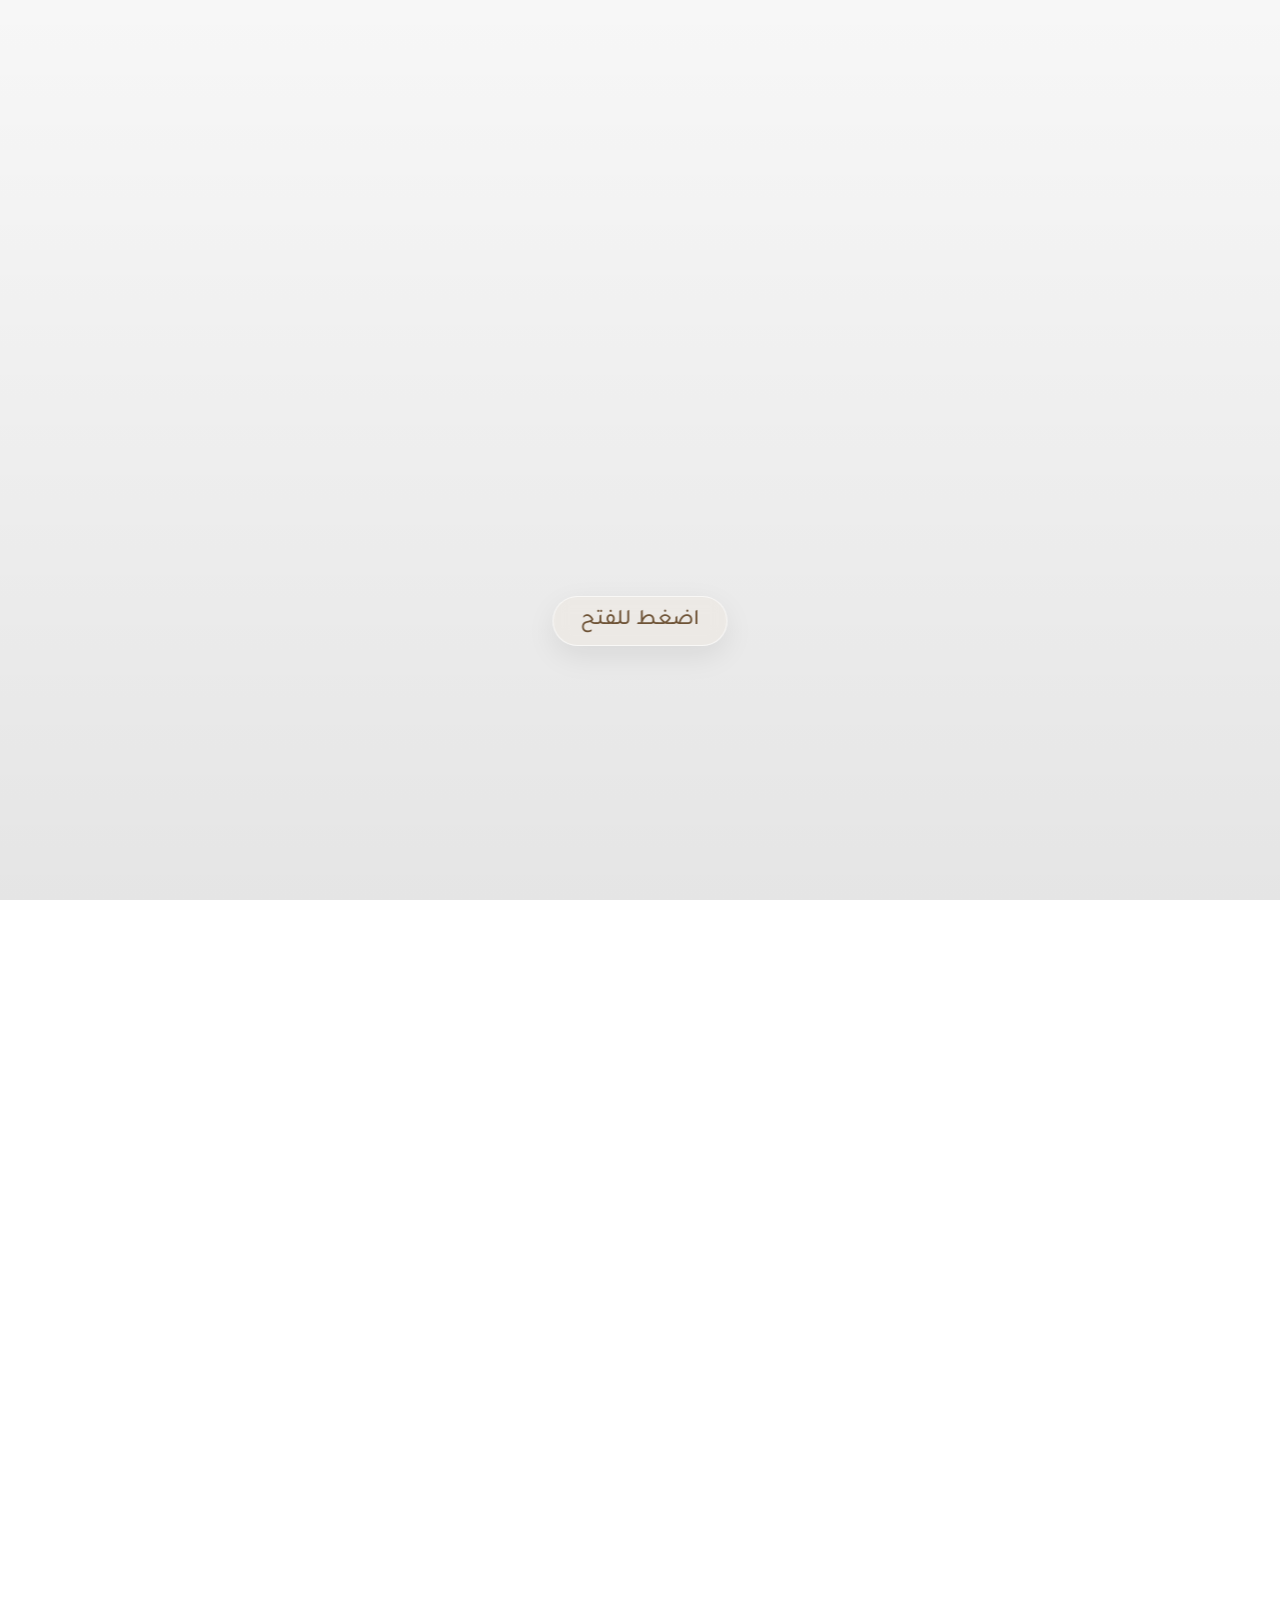
<file: index.html>
<!DOCTYPE html>
<html lang="ar" dir="rtl">

<head>
  <meta charset="UTF-8">

  <meta
    name="viewport"
    content="width=device-width, initial-scale=1, viewport-fit=cover"
  >

  <meta
    name="theme-color"
    content="#ffffff"
  >

  <meta
    name="description"
    content="دعوة زفاف محمد وميرنا — 7 أكتوبر 2026 — الساعة 8:00 مساءً"
  >

  <!-- =========================
       OPEN GRAPH
  ========================== -->

  <meta
    property="og:title"
    content="محمد & ميرنا | Special Invitation"
  >

  <meta
    property="og:description"
    content="07 / 10 / 2026 — 8:00 PM"
  >

  <meta
    property="og:image"
    content="https://our-wedding-invitation-livid.vercel.app/assets/og-image.png"
  >

  <meta
    property="og:image:secure_url"
    content="https://our-wedding-invitation-livid.vercel.app/assets/og-image.png"
  >

  <meta
    property="og:image:type"
    content="image/png"
  >

  <meta
    property="og:image:width"
    content="1200"
  >

  <meta
    property="og:image:height"
    content="630"
  >

  <meta
    property="og:type"
    content="website"
  >

  <meta
    property="og:url"
    content="https://our-wedding-invitation-livid.vercel.app/"
  >

  <meta
    property="og:locale"
    content="ar_AR"
  >


  <!-- =========================
       TWITTER / X
  ========================== -->

  <meta
    name="twitter:card"
    content="summary_large_image"
  >

  <meta
    name="twitter:title"
    content="محمد & ميرنا | Special Invitation"
  >

  <meta
    name="twitter:description"
    content="07 / 10 / 2026 — 8:00 PM"
  >

  <meta
    name="twitter:image"
    content="https://our-wedding-invitation-livid.vercel.app/assets/og-image.png"
  >


  <title>
    محمد & ميرنا | 7 أكتوبر 2026
  </title>


  <!-- =========================
       GOOGLE FONTS
  ========================== -->

  <link
    rel="preconnect"
    href="https://fonts.googleapis.com"
  >

  <link
    rel="preconnect"
    href="https://fonts.gstatic.com"
    crossorigin
  >

  <link
    href="https://fonts.googleapis.com/css2?family=Playfair+Display:wght@400;500&family=Tajawal:wght@300;400;500;600;700&display=swap"
    rel="stylesheet"
  >


  <!-- =========================
       ALL CSS
  ========================== -->

  <style>

    :root{
      --paper:#eee5da;
      --ink:#40362f;
      --muted:#76685d;
      --gold:#a48b70;
    }

    *{
      box-sizing:border-box;
    }

    html{
      scroll-behavior:smooth;
    }

    body{
      margin:0;
      background:#fff;
      color:var(--ink);
      font-family:"Tajawal","Noto Sans Arabic",sans-serif;
      -webkit-font-smoothing:antialiased;
      overflow-x:hidden;
    }

    body.locked{
      overflow:hidden;
    }

    button,
    a{
      font:inherit;
    }


    /* =========================
       BLOOMING FLOWERS
    ========================== */

    .floral-frame{
      position:fixed;
      inset:0;
      z-index:9990;
      pointer-events:none;

      background:
        url("assets/floral-frame.svg")
        center center /
        100% 100%
        no-repeat;

      transform:translate3d(0,0,0);

      transition:
        transform .25s ease-out;
    }


    /* =========================
       OPENING
    ========================== */

    .opening{
      position:fixed;
      inset:0;
      z-index:10000;

      background:#fff;

      overflow:hidden;

      opacity:1;
      visibility:visible;

      transition:
        opacity .8s ease,
        visibility .8s ease;
    }

    .opening::after{
      content:"";

      position:absolute;
      inset:0;

      z-index:4;

      background:#fff;

      opacity:0;

      pointer-events:none;

      transition:
        opacity .8s ease;
    }

    .opening.closing::after{
      opacity:1;
    }

    .opening.hidden{
      opacity:0;
      visibility:hidden;
      pointer-events:none;
    }

    .opening-video{
      position:absolute;
      inset:0;

      width:100%;
      height:100%;

      object-fit:cover;
      object-position:center;

      display:block;

      background:#fff;
    }

    .opening-shade{
      position:absolute;
      inset:0;
      z-index:1;

      background:
        linear-gradient(
          180deg,
          rgba(0,0,0,.03),
          rgba(0,0,0,.10)
        );

      pointer-events:none;
    }

    .open-btn{
      position:absolute;
      z-index:5;

      left:50%;
      top:69%;

      transform:translate(-50%,-50%);

      border:1px solid rgba(255,255,255,.65);

      background:rgba(238,231,221,.42);

      color:#6e5336;

      padding:11px 27px;

      border-radius:30px;

      font-size:22px;
      font-weight:500;

      cursor:pointer;

      backdrop-filter:blur(8px);

      box-shadow:
        0 10px 30px rgba(0,0,0,.08);

      transition:
        opacity .3s ease,
        transform .3s ease,
        background .3s ease;
    }

    .open-btn:hover{
      background:rgba(255,255,255,.68);
    }

    .opening.closing .open-btn{
      opacity:0;
    }

    .video-error{
      position:absolute;
      z-index:6;

      left:50%;
      bottom:12%;

      transform:translateX(-50%);

      margin:0;

      background:rgba(255,255,255,.94);

      padding:10px 18px;

      border-radius:30px;

      color:#5b4939;

      font-size:14px;
    }


    /* =========================
       INVITATION
    ========================== */

    #invitation{
      opacity:0;
      transform:translateY(18px);

      transition:
        opacity 1s ease .1s,
        transform 1s ease .1s;
    }

    #invitation.visible{
      opacity:1;
      transform:none;
    }


    /* =========================
       HERO
    ========================== */

    .hero{
      min-height:100svh;

      position:relative;

      display:grid;
      place-items:center;

      overflow:hidden;

      background:#44382f;
    }

    .hero-image{
      position:absolute;
      inset:0;

      background:
        url("assets/mohamed-mirna-vespa.jpeg")
        center center /
        cover
        no-repeat;

      transform:scale(1.015);
    }

    .hero-overlay{
      position:absolute;
      inset:0;

      background:
        linear-gradient(
          180deg,
          rgba(22,16,12,.18),
          rgba(22,16,12,.52)
        );
    }

    .hero-content{
      position:relative;
      z-index:2;

      color:#fff;

      text-align:center;

      padding:40px 26px;
    }

    .eyebrow{
      font-family:"Playfair Display",serif;

      font-size:18px;
      font-style:italic;

      margin:
        0 0 42px;

      opacity:.9;
    }

    .hero-arabic{
      font-size:18px;

      margin:0;

      opacity:.95;
    }


    /* =========================
       IMPORTANT:
       MOHAMED FIRST
    ========================== */

    .hero h1{
      direction:rtl;

      display:flex;

      flex-direction:row;

      justify-content:center;

      align-items:center;

      gap:13px;

      font-family:
        "Tajawal",
        "Noto Sans Arabic",
        sans-serif;

      font-weight:400;

      font-size:
        clamp(
          46px,
          12vw,
          78px
        );

      margin:
        18px 0 10px;

      text-shadow:
        0 3px 20px rgba(0,0,0,.2);

      unicode-bidi:isolate;
    }

    .hero h1 span{
      direction:rtl;

      unicode-bidi:plaintext;

      display:inline-block;
    }

    .hero h1 b{
      direction:ltr;

      unicode-bidi:isolate;

      font-family:
        "Playfair Display",
        serif;

      font-size:.58em;

      font-weight:400;

      opacity:.9;

      display:inline-block;
    }

    .hero-date{
      font-family:
        "Playfair Display",
        serif;

      font-size:23px;

      letter-spacing:5px;

      margin:0;
    }

    .hero-scroll{
      width:48px;
      height:48px;

      border:
        1px
        solid
        rgba(255,255,255,.6);

      border-radius:50%;

      display:grid;
      place-items:center;

      margin:
        42px
        auto
        0;

      font-size:24px;
    }

    .music-control{
      position:absolute;
      z-index:5;

      left:24px;
      bottom:25px;

      border:
        1px
        solid
        rgba(255,255,255,.45);

      background:
        rgba(30,24,20,.28);

      color:#fff;

      border-radius:30px;

      padding:
        10px
        15px;

      display:flex;

      align-items:center;

      gap:7px;

      cursor:pointer;

      backdrop-filter:blur(8px);
    }

    .music-icon{
      font-size:19px;
    }

    .music-control span:last-child{
      font-size:12px;
    }


    /* =========================
       PAPER
    ========================== */

    .paper{
      position:relative;

      overflow:hidden;

      background:
        radial-gradient(
          circle at 12% 10%,
          rgba(255,255,255,.68),
          transparent 28%
        ),
        radial-gradient(
          circle at 90% 70%,
          rgba(175,145,112,.13),
          transparent 28%
        ),
        var(--paper);

      padding:
        72px
        22px;

      text-align:center;
    }

    .ornament{
      color:var(--gold);

      letter-spacing:7px;

      margin-bottom:20px;
    }

    .kicker{
      font-size:18px;

      color:var(--muted);

      margin:
        0
        0
        20px;
    }

    .paper h2{
      font-weight:400;
    }

    .intro h2{
      font-size:24px;

      line-height:2.1;

      margin:
        0
        auto
        18px;

      max-width:760px;
    }

    .lead{
      font-size:18px;

      line-height:2.1;

      color:#65574d;
    }


    /* =========================
       COUNTDOWN
    ========================== */

    .countdown{
      display:grid;

      grid-template-columns:
        repeat(4,1fr);

      gap:9px;

      max-width:560px;

      margin:
        44px
        auto
        0;
    }

    .countdown div{
      border:
        1px
        solid
        rgba(100,80,62,.18);

      border-radius:
        70px
        70px
        0
        0;

      padding:
        22px
        4px
        17px;

      background:
        rgba(255,255,255,.08);
    }

    .countdown strong{
      display:block;

      font-family:
        "Playfair Display",
        serif;

      font-size:38px;

      font-weight:400;
    }

    .countdown span{
      font-size:13px;

      color:var(--muted);
    }


    /* =========================
       DETAILS
    ========================== */

    .details{
      padding-top:26px;
    }

    .detail-grid{
      display:grid;

      grid-template-columns:
        repeat(3,1fr);

      max-width:720px;

      margin:
        30px
        auto
        0;
    }

    .detail-item{
      padding:
        15px
        20px;

      display:flex;

      flex-direction:column;

      align-items:center;

      gap:7px;

      border-left:
        1px
        solid
        rgba(90,70,55,.15);
    }

    .detail-item:last-child{
      border-left:0;
    }

    .detail-item img{
      width:54px;
      height:54px;

      object-fit:contain;

      filter:
        sepia(25%)
        saturate(60%)
        opacity(.78);

      margin-bottom:5px;
    }

    .detail-item small{
      color:var(--muted);

      font-size:14px;
    }

    .detail-item b{
      font-weight:500;

      font-size:17px;

      line-height:1.65;
    }

    .detail-item em{
      font-style:normal;

      color:var(--muted);

      font-size:13px;
    }


    /* =========================
       VENUE
    ========================== */

    .venue-section{
      background:#b6a694;

      padding:
        68px
        22px;

      position:relative;

      overflow:hidden;
    }

    .venue-grid{
      max-width:1100px;

      margin:
        0
        auto;

      display:grid;

      grid-template-columns:
        minmax(0,1.15fr)
        minmax(320px,.85fr);

      gap:24px;

      align-items:stretch;

      direction:ltr;
    }

    .map-wrap{
      min-height:420px;

      overflow:hidden;

      box-shadow:
        0
        20px
        55px
        rgba(45,35,27,.2);

      background:#d9d0c7;
    }

    .map-wrap iframe{
      width:100%;
      height:100%;

      min-height:420px;

      border:0;

      display:block;
    }

    .venue-card{
      direction:rtl;

      background:
        rgba(247,238,228,.95);

      padding:
        45px
        38px;

      display:flex;

      flex-direction:column;

      justify-content:center;

      text-align:right;

      box-shadow:
        0
        20px
        55px
        rgba(45,35,27,.16);
    }

    .venue-card h2{
      font-family:
        "Playfair Display",
        serif;

      font-size:30px;

      font-weight:400;

      margin:
        0
        0
        8px;
    }

    .venue-card p{
      color:var(--muted);

      font-size:16px;
    }

    .venue-card a{
      display:inline-block;

      align-self:flex-start;

      border:
        1px
        solid
        #85705b;

      border-radius:30px;

      padding:
        11px
        19px;

      color:var(--ink);

      text-decoration:none;

      font-size:14px;

      margin-top:10px;
    }


    /* =========================
       CALENDAR
    ========================== */

    .calendar-section h2{
      margin:
        0
        0
        12px;

      font-size:
        clamp(
          24px,
          4vw,
          34px
        );

      font-weight:500;
    }

    .calendar-section > p:not(.kicker):not(.calendar-note){
      line-height:2;

      margin:
        0
        0
        22px;
    }

    .button{
      border:0;

      background:#665343;

      color:#fff;

      border-radius:30px;

      padding:
        13px
        30px;

      margin-top:12px;

      cursor:pointer;

      transition:
        transform .2s ease,
        background .2s ease;
    }

    .button:hover{
      background:#584638;

      transform:translateY(-1px);
    }

    .calendar-note{
      font-size:12px;

      opacity:.65;

      margin-top:12px;
    }


    /* =========================
       FOOTER
    ========================== */

    .footer{
      background:
        linear-gradient(
          135deg,
          #2c2723,
          #58493d
        );

      color:#f4e9dc;

      text-align:center;

      padding:
        78px
        20px;
    }

    .footer p{
      font-size:24px;

      margin:
        0
        0
        12px;
    }

    .footer small{
      font-family:
        "Playfair Display",
        serif;

      letter-spacing:3px;

      font-size:10px;
    }


    /* =========================
       MOBILE
    ========================== */

    @media (max-width:720px){

      .floral-frame{
        background-size:cover;
        background-position:center;
      }

      .open-btn{
        top:69%;
        font-size:20px;
      }

      .hero{
        min-height:680px;
      }

      .hero h1{
        font-size:
          clamp(
            44px,
            12vw,
            66px
          );

        direction:rtl;
        flex-direction:row;
      }

      .intro h2{
        font-size:20px;
      }

      .lead{
        font-size:16px;
      }

      .countdown{
        gap:6px;
      }

      .countdown strong{
        font-size:29px;
      }

      .countdown div{
        padding:
          18px
          3px
          14px;
      }

      .detail-grid{
        grid-template-columns:1fr;
        gap:0;
      }

      .detail-item{
        border-left:0;

        border-bottom:
          1px
          solid
          rgba(90,70,55,.12);

        padding:19px;
      }

      .detail-item:last-child{
        border-bottom:0;
      }

      .venue-section{
        padding:
          45px
          14px;
      }

      .venue-grid{
        grid-template-columns:1fr;

        gap:14px;

        direction:rtl;
      }

      .venue-card{
        order:1;

        padding:
          34px
          27px;
      }

      .map-wrap{
        order:2;

        min-height:300px;
      }

      .map-wrap iframe{
        min-height:300px;
      }

      .music-control{
        left:16px;
        bottom:18px;

        padding:
          9px
          12px;
      }

      .music-control span:last-child{
        font-size:11px;
      }

    }

  </style>

</head>


<body class="locked">


  <!-- =========================
       FLOWER FRAME
  ========================== -->

  <div
    class="floral-frame"
    aria-hidden="true"
  ></div>


  <!-- =========================
       OPENING SCREEN
  ========================== -->

  <section
    class="opening"
    id="opening"
    aria-label="فتح دعوة الزفاف"
  >

    <video
      id="openingVideo"
      class="opening-video"
      playsinline
      webkit-playsinline
      muted
      preload="auto"
    >

      <source
        src="assets/opening.mp4"
        type="video/mp4"
      >

      متصفحك لا يدعم تشغيل الفيديو.

    </video>


    <div
      class="opening-shade"
      aria-hidden="true"
    ></div>


    <button
      type="button"
      id="openBtn"
      class="open-btn"
    >
      اضغط للفتح
    </button>


    <p
      id="videoError"
      class="video-error"
      hidden
    >
      تعذر تحميل فيديو الافتتاح.
    </p>

  </section>


  <!-- =========================
       MAIN INVITATION
  ========================== -->

  <main
    id="invitation"
    aria-hidden="true"
  >


    <!-- =========================
         HERO
    ========================== -->

    <section class="hero">

      <div class="hero-image"></div>

      <div class="hero-overlay"></div>


      <button
        type="button"
        id="musicControl"
        class="music-control"
        aria-label="تشغيل أو إيقاف الموسيقى"
      >

        <span class="music-icon">
          ♫
        </span>

        <span id="musicLabel">
          إيقاف الموسيقى
        </span>

      </button>


      <div class="hero-content">

        <p class="eyebrow">
          A new chapter begins…
        </p>


        <p class="hero-arabic">
          وبدأت بينا حكاية عمر ..
        </p>


        <!-- =========================
             NAMES
             محمد أولًا
        ========================== -->

        <h1 class="couple-names">

          <span dir="rtl">
            محمد
          </span>

          <b dir="ltr">
            &amp;
          </b>

          <span dir="rtl">
            ميرنا
          </span>

        </h1>


        <p class="hero-date">
          07 . 10 . 2026
        </p>


        <div
          class="hero-scroll"
          aria-hidden="true"
        >
          ↓
        </div>

      </div>

    </section>


    <!-- =========================
         INTRO
    ========================== -->

    <section class="paper intro">

      <div class="ornament">
        — ♥ —
      </div>


      <p class="kicker">
        بسم الله الرحمن الرحيم
      </p>


      <h2>
        ﴿ وَمِنْ كُلِّ شَيْءٍ خَلَقْنَا زَوْجَيْنِ لَعَلَّكُمْ تَذَكَّرُونَ ﴾
      </h2>


      <p class="lead">

        يسعدنا ويشرفنا دعوتكم لحضور حفل زفافنا

        <br>

        ومشاركتنا هذه اللحظة المميزة في حياتنا

      </p>


      <div
        class="countdown"
        aria-label="العد التنازلي للزفاف"
      >

        <div>
          <strong id="days">00</strong>
          <span>يوم</span>
        </div>

        <div>
          <strong id="hours">00</strong>
          <span>ساعة</span>
        </div>

        <div>
          <strong id="minutes">00</strong>
          <span>دقيقة</span>
        </div>

        <div>
          <strong id="seconds">00</strong>
          <span>ثانية</span>
        </div>

      </div>

    </section>


    <!-- =========================
         DETAILS
    ========================== -->

    <section class="paper details">

      <div class="ornament">
        — ♥ —
      </div>


      <p class="kicker">
        في انتظاركم ..
      </p>


      <div class="detail-grid">


        <article class="detail-item">

          <img
            src="assets/calendar.png"
            alt="التاريخ"
          >

          <small>
            التاريخ
          </small>

          <b>
            الأربعاء
            <br>
            7 أكتوبر 2026
          </b>

        </article>


        <article class="detail-item">

          <img
            src="assets/clock.png"
            alt="الساعة"
          >

          <small>
            الساعة
          </small>

          <b>
            8:00 مساءً
          </b>

        </article>


        <article class="detail-item">

          <img
            src="assets/gps.png"
            alt="الموقع"
          >

          <small>
            المكان
          </small>

          <b>
            الزقازيق
          </b>

          <em>
            مصر - الشرقية
          </em>

        </article>

      </div>

    </section>


    <!-- =========================
         VENUE
    ========================== -->

    <section class="venue-section">

      <div class="venue-grid">


        <div class="map-wrap">

          <iframe
            title="موقع حفل الزفاف في الزقازيق"
            src="https://www.google.com/maps?q=مصر%20-%20الشرقية%20-%20الزقازيق%20-%20نازلة%20كوبري%20الاحرار&output=embed"
            loading="lazy"
            referrerpolicy="no-referrer-when-downgrade"
          ></iframe>

        </div>


        <div class="venue-card">

          <p class="kicker">
            موقع الحفل
          </p>


          <h2>
            الزقازيق
          </h2>


          <p>

            مصر - الشرقية - الزقازيق

            <br>

            نازلة كوبري الأحرار

          </p>


          <a
            href="https://www.google.com/maps/search/?api=1&query=مصر%20-%20الشرقية%20-%20الزقازيق%20-%20نازلة%20كوبري%20الاحرار"
            target="_blank"
            rel="noopener noreferrer"
          >
            ⌖ عرض الموقع على الخريطة
          </a>

        </div>

      </div>

    </section>


    <!-- =========================
         CALENDAR
    ========================== -->

    <section class="paper calendar-section">

      <div class="ornament">
        — ♥ —
      </div>


      <p class="kicker">
        موعدنا ليلة العمر
      </p>


      <h2>
        ننتظركم لنحتفل سويًا
      </h2>


      <p>

        الأربعاء 7 أكتوبر 2026

        <br>

        الساعة 8:00 مساءً

        <br>

        مصر - الشرقية - الزقازيق

        <br>

        نازلة كوبري الأحرار

      </p>


      <button
        type="button"
        id="calendarButton"
        class="button"
      >
        أضف الموعد إلى التقويم
      </button>


      <p class="calendar-note">
        سيتم فتح Google Calendar أو تنزيل ملف الموعد حسب الجهاز.
      </p>

    </section>


    <!-- =========================
         FOOTER
    ========================== -->

    <footer class="footer">

      <p>
        نلتقي لنصنع ذكرى أجمل ..
      </p>


      <small>
        THANK YOU FOR BEING A PART OF OUR STORY
      </small>


      <div class="ornament">
        — ♥ —
      </div>

    </footer>


  </main>


  <!-- =========================
       MUSIC
  ========================== -->

  <audio
    id="weddingAudio"
    src="assets/wedding-song.mp3"
    preload="auto"
    loop
  ></audio>


  <!-- =========================
       JAVASCRIPT
  ========================== -->

  <script>

    "use strict";


    /* =========================
       Wedding Date
    ========================== */

    const weddingDate =
      new Date(
        "2026-10-07T20:00:00+03:00"
      ).getTime();


    /* =========================
       Elements
    ========================== */

    const opening =
      document.getElementById("opening");

    const openingVideo =
      document.getElementById("openingVideo");

    const openBtn =
      document.getElementById("openBtn");

    const videoError =
      document.getElementById("videoError");

    const invitation =
      document.getElementById("invitation");

    const audio =
      document.getElementById("weddingAudio");

    const musicControl =
      document.getElementById("musicControl");

    const musicLabel =
      document.getElementById("musicLabel");

    const floralFrame =
      document.querySelector(".floral-frame");

    const calendarButton =
      document.getElementById("calendarButton");


    /* =========================
       Countdown
    ========================== */

    function setText(id,value){

      const element =
        document.getElementById(id);

      if(!element){
        return;
      }

      element.textContent =
        String(value).padStart(2,"0");
    }


    function updateCountdown(){

      const distance =
        Math.max(
          0,
          weddingDate - Date.now()
        );


      setText(
        "days",
        Math.floor(
          distance / 86400000
        )
      );


      setText(
        "hours",
        Math.floor(
          (distance % 86400000) /
          3600000
        )
      );


      setText(
        "minutes",
        Math.floor(
          (distance % 3600000) /
          60000
        )
      );


      setText(
        "seconds",
        Math.floor(
          (distance % 60000) /
          1000
        )
      );

    }


    updateCountdown();


    setInterval(
      updateCountdown,
      1000
    );


    /* =========================
       Music
    ========================== */

    function startMusic(){

      if(!audio){
        return;
      }


      audio.volume =
        0.82;


      const playPromise =
        audio.play();


      if(
        playPromise &&
        typeof playPromise.then ===
        "function"
      ){

        playPromise
          .then(
            function(){

              if(musicLabel){

                musicLabel.textContent =
                  "إيقاف الموسيقى";

              }

            }
          )
          .catch(
            function(){

              if(musicLabel){

                musicLabel.textContent =
                  "تشغيل الموسيقى";

              }

            }
          );

      }

    }


    /* =========================
       Show Invitation
    ========================== */

    let invitationShown =
      false;


    function showInvitation(){

      if(
        invitationShown ||
        !opening
      ){
        return;
      }


      invitationShown =
        true;


      opening.classList.add(
        "closing"
      );


      setTimeout(
        function(){

          opening.classList.add(
            "hidden"
          );


          if(invitation){

            invitation.classList.add(
              "visible"
            );


            invitation.setAttribute(
              "aria-hidden",
              "false"
            );

          }


          document.body.classList.remove(
            "locked"
          );


          window.scrollTo(
            0,
            0
          );

        },
        800
      );

    }


    /* =========================
       Opening Video
    ========================== */

    let openingStarted =
      false;


    function openInvitation(){

      if(
        openingStarted ||
        !openingVideo
      ){
        return;
      }


      openingStarted =
        true;


      if(openBtn){

        openBtn.disabled =
          true;

        openBtn.textContent =
          "جارٍ الفتح...";

      }


      /* Start music from user click */

      startMusic();


      try{

        openingVideo.currentTime =
          0;

      }catch(error){

        /* Ignore */

      }


      openingVideo.muted =
        true;


      openingVideo.playsInline =
        true;


      const playPromise =
        openingVideo.play();


      if(
        playPromise &&
        typeof playPromise.then ===
        "function"
      ){

        playPromise
          .then(
            function(){

              if(videoError){

                videoError.hidden =
                  true;

              }

            }
          )
          .catch(
            function(){

              openingStarted =
                false;


              if(openBtn){

                openBtn.disabled =
                  false;

                openBtn.textContent =
                  "اضغط للفتح";

              }


              if(videoError){

                videoError.hidden =
                  false;

                videoError.textContent =
                  "اضغط مرة أخرى لتشغيل فيديو الافتتاح.";

              }

            }
          );

      }

    }


    if(openBtn){

      openBtn.addEventListener(
        "click",
        openInvitation
      );

    }


    /* =========================
       Video Events
    ========================== */

    if(openingVideo){

      openingVideo.addEventListener(
        "ended",
        showInvitation
      );


      openingVideo.addEventListener(
        "error",
        function(){

          if(videoError){

            videoError.hidden =
              false;

            videoError.textContent =
              "تعذر تحميل فيديو الافتتاح.";

          }

        }
      );

    }


    /* =========================
       Music Control
    ========================== */

    if(musicControl){

      musicControl.addEventListener(
        "click",
        function(){

          if(!audio){
            return;
          }


          if(audio.paused){

            startMusic();

          }else{

            audio.pause();


            if(musicLabel){

              musicLabel.textContent =
                "تشغيل الموسيقى";

            }

          }

        }
      );

    }


    /* =========================
       Flower Frame Parallax
    ========================== */

    let frameTicking =
      false;


    window.addEventListener(
      "scroll",
      function(){

        if(frameTicking){
          return;
        }


        frameTicking =
          true;


        requestAnimationFrame(
          function(){

            const y =
              Math.min(
                window.scrollY || 0,
                900
              );


            if(floralFrame){

              floralFrame.style.transform =
                "translate3d(0," +
                (y * -0.012) +
                "px,0)";

            }


            frameTicking =
              false;

          }
        );

      },
      {
        passive:true
      }
    );


    /* =========================
       Google Calendar
    ========================== */

    function openGoogleCalendar(){

      const start =
        "20261007T200000";

      const end =
        "20261007T230000";

      const title =
        "زفاف محمد & ميرنا";

      const details =
        "يسعدنا ويشرفنا دعوتكم لحضور حفل زفاف محمد وميرنا.";

      const location =
        "مصر - الشرقية - الزقازيق - نازلة كوبري الأحرار";


      const url =
        "https://calendar.google.com/calendar/render" +
        "?action=TEMPLATE" +
        "&text=" +
        encodeURIComponent(title) +
        "&dates=" +
        start +
        "/" +
        end +
        "&details=" +
        encodeURIComponent(details) +
        "&location=" +
        encodeURIComponent(location) +
        "&ctz=Africa/Cairo";


      window.open(
        url,
        "_blank",
        "noopener,noreferrer"
      );

    }


    /* =========================
       ICS
    ========================== */

    function downloadICS(){

      const ics =
        [
          "BEGIN:VCALENDAR",
          "VERSION:2.0",
          "PRODID:-//Mohamed and Mirna Wedding//AR",
          "CALSCALE:GREGORIAN",
          "METHOD:PUBLISH",
          "BEGIN:VEVENT",
          "UID:mohamed-mirna-wedding-20261007@wedding-invite",
          "DTSTAMP:20260921T000000Z",
          "DTSTART;TZID=Africa/Cairo:20261007T200000",
          "DTEND;TZID=Africa/Cairo:20261007T230000",
          "SUMMARY:زفاف محمد & ميرنا",
          "DESCRIPTION:يسعدنا ويشرفنا دعوتكم لحضور حفل زفاف محمد وميرنا.",
          "LOCATION:مصر - الشرقية - الزقازيق - نازلة كوبري الأحرار",
          "END:VEVENT",
          "END:VCALENDAR"
        ]
        .join("\r\n");


      const blob =
        new Blob(
          [ics],
          {
            type:
              "text/calendar;charset=utf-8"
          }
        );


      const url =
        URL.createObjectURL(blob);


      const link =
        document.createElement("a");


      link.href =
        url;


      link.download =
        "Mohamed-Mirna-Wedding.ics";


      document.body.appendChild(
        link
      );


      link.click();


      link.remove();


      setTimeout(
        function(){

          URL.revokeObjectURL(
            url
          );

        },
        1000
      );

    }


    /* =========================
       Calendar Button
    ========================== */

    if(calendarButton){

      calendarButton.addEventListener(
        "click",
        function(){

          const isMobile =
            /iPhone|iPad|iPod|Android/i.test(
              navigator.userAgent
            );


          if(isMobile){

            downloadICS();

          }else{

            openGoogleCalendar();

          }

        }
      );

    }

  </script>

</body>

</html>
</file>
